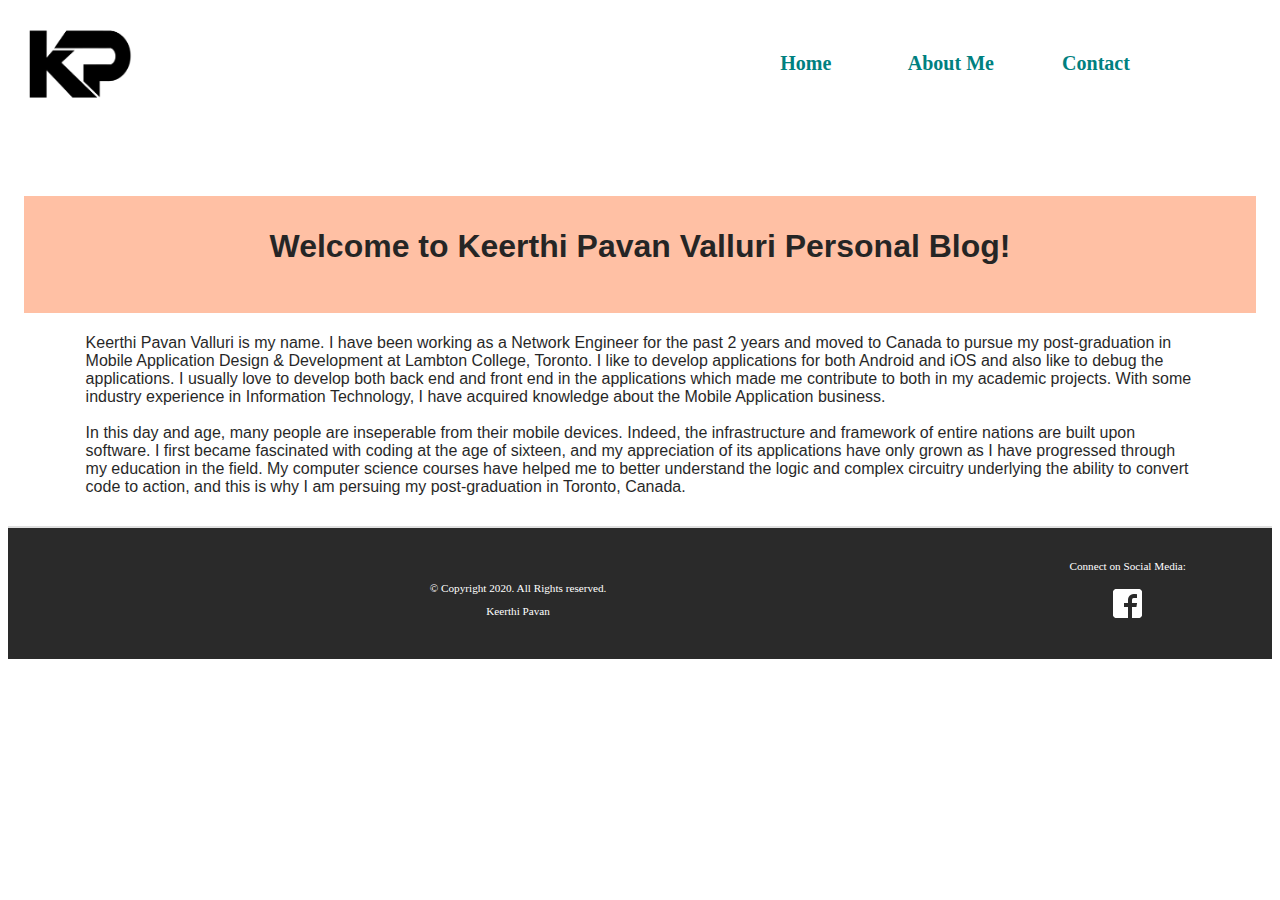
<file: index.html>
<!DOCTYPE html>
<!-- This is the website created by ...... -->
<html lang="en">
  <head>
    <meta charset="UTF-8" />
    <meta name="viewport" content="width=device-width, initial-scale=1.0" />
    <title>Keerthi Pavan</title>
    <link rel="stylesheet" href="css/main.css" />
  </head>
  <body>
    <div id="container">
      <!-- this area is for the logo -->
      <header>
        <a href="index.html"
          ><img height="120" width="140" 
            src="images/Alogo.png"
            alt="Avani Patel Logo"
            title="Avani Patel"
        /></a>
      </header>

      <!-- this area is for the hyperlinks to other pages -->
      <nav>
        <ul>
          <li><a href="index.html">Home</a></li>
          <li><a href="about.html">About Me</a></li>
          <li><a href="contact.html">Contact</a></li>
        </ul>
      </nav>

      <!-- Home Page Banner -->
     

      <!-- main content of the website -->
      <main>
        <p>
          <h1 id="welcome">Welcome to Keerthi Pavan Valluri Personal Blog!</h1>
        </p>
        <p>Keerthi Pavan Valluri is my name. I have been working as a Network Engineer for the past 2 years and moved to Canada to pursue my post-graduation in Mobile Application Design & Development at Lambton College, Toronto. I like to develop applications for both Android and iOS and also like to debug the applications. I usually love to develop both back end and front end in the applications which made me contribute to both in my academic projects. With some industry experience in Information Technology, I have acquired knowledge about the Mobile Application business.<br><br>
        In this day and age, many people are inseperable from their mobile devices. Indeed, the infrastructure and framework of entire nations are built upon software. I first became fascinated with coding at the age of sixteen, and my appreciation of its applications have only grown as I have progressed through my education in the field. My computer science courses have helped me to better understand the logic and complex circuitry underlying the ability to convert code to action, and this is why I am persuing my post-graduation in Toronto, Canada.</p>

        
        


      </main>

      <!-- footer of the webpage -->
      <footer>
        <div id="copyright">
          <p>
            &copy; Copyright 2020. All Rights reserved. <br />
            <p>Keerthi Pavan</p>
          </p>
        </div>
        
        <div id="social">
          <p>Connect on Social Media:</p>
          <p>
            <a href="https://www.facebook.com/"><img src="images/fblogo.png" alt="facebook logo"></a>
          </p>
        </div>
      </footer>
    </div>
  </body>
</html>
</file>
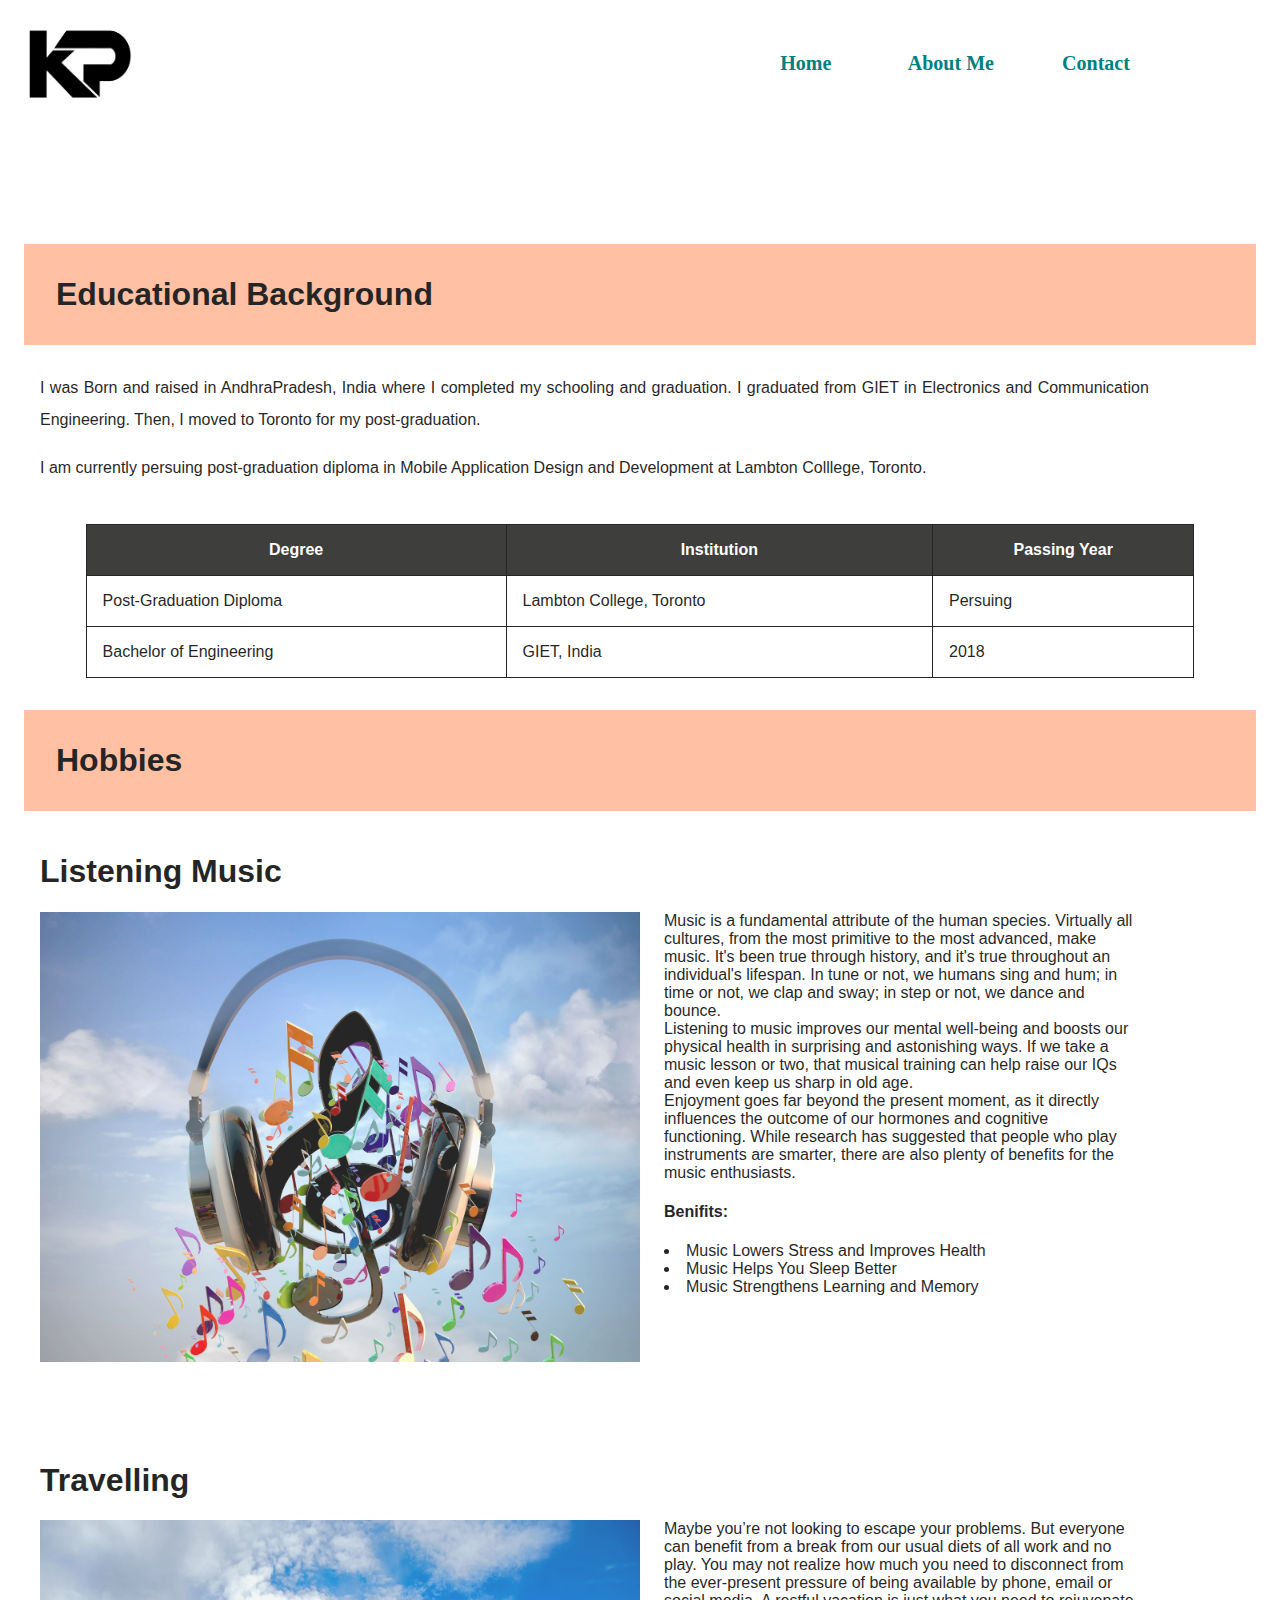
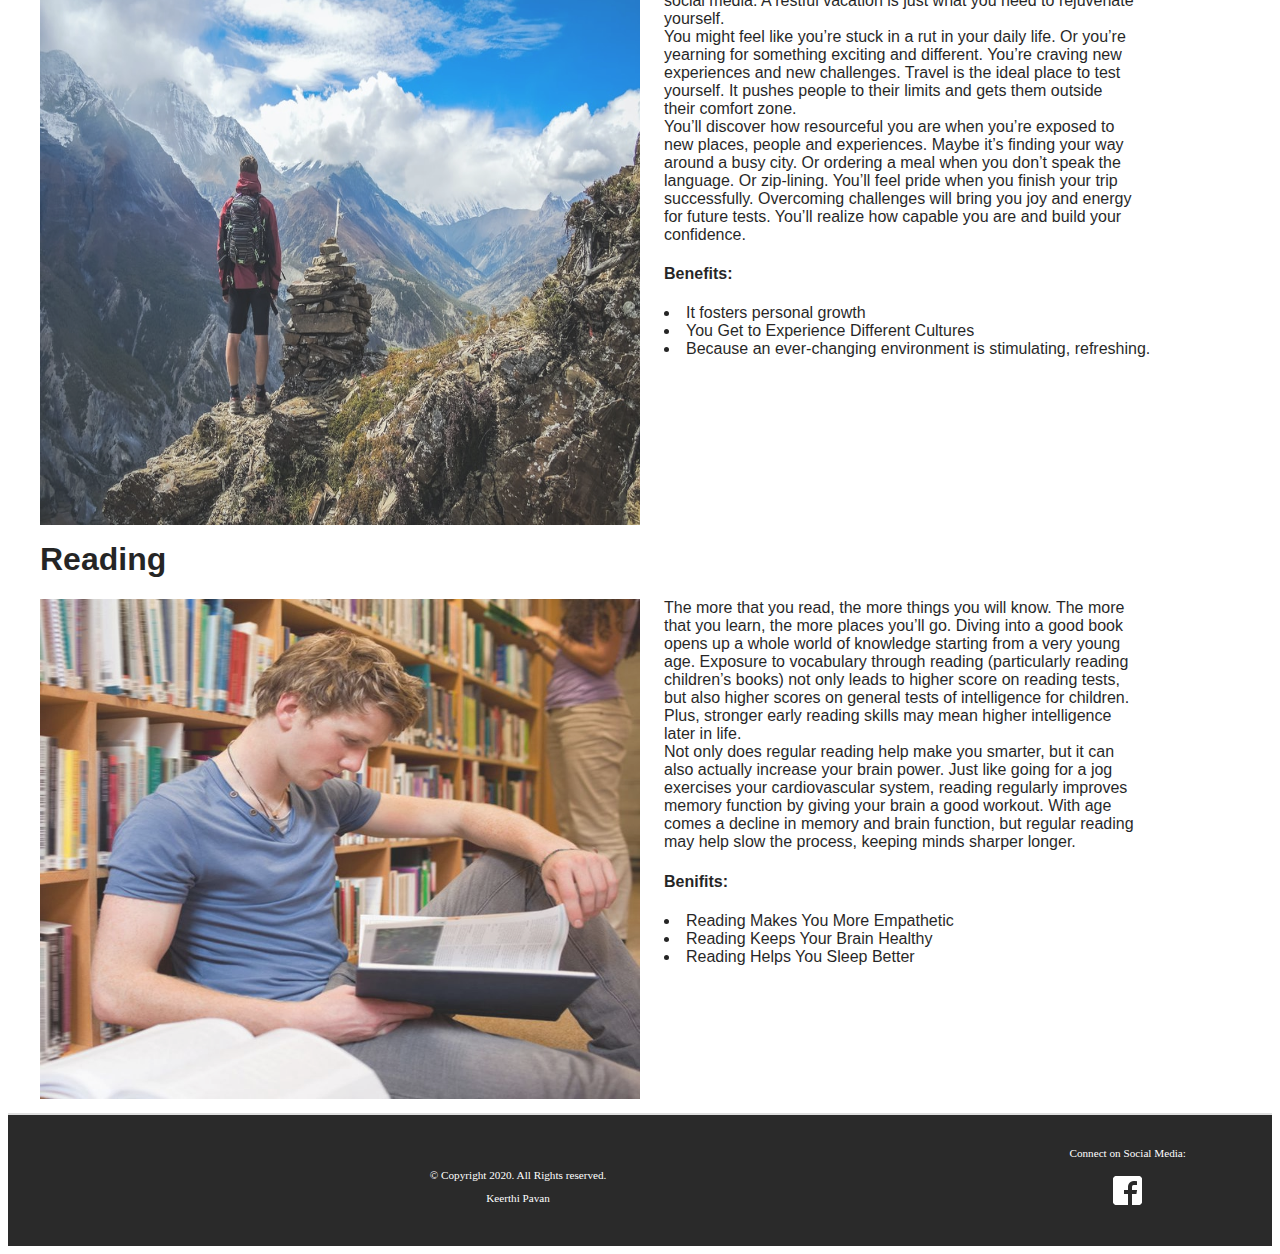
<file: about.html>
<!DOCTYPE html>
<html lang="en">
    <head>
        <meta charset="UTF-8">
        <meta name="viewport" content="width=device-width, initial-scale=1.0">
        <title>Keerthi Pavan</title>
        <link rel="stylesheet" href="css/about.css">
    </head>
    <body>
        <div id="container">
        <!-- Thia area is for the logo -->
        <header>
          <a href="index.html"
          ><img height="120" width="140"
            src="images/Alogo.png"
            alt="Blog Logo"
            
        /></a>
      </header>

      <!-- this area is for the hyperlinks to other pages -->
      <nav>
        <ul>
          <li><a href="index.html">Home</a></li>
          <li><a href="about.html">About Me</a></li>
          <li><a href="contact.html">Contact</a></li>
        </ul>
      </nav>
        
       <!-- Home Page Banner -->
      
        <!-- Main content of the website -->
        <main>

            <div class="info">
              <h2 id="education"> Educational Background</h2>
              <p>
                I was Born and raised in AndhraPradesh, India where I completed my schooling and graduation. I graduated from GIET in Electronics and Communication Engineering. Then, I moved to Toronto for my post-graduation.
            </p>
            <p>
              I am currently persuing post-graduation diploma in Mobile Application Design and Development at Lambton Colllege, Toronto.
            </p>
          </div>

            <table>
              <!-- start of the table -->
              <caption>
                  Educational Background
              </caption>
              <tr>
                  <!-- row 1 -->
                  <th>Degree</th>
                  <th>Institution</th>
                  <th>Passing Year</th>
              </tr>
              <tr>
                  <!-- row 2 -->
                  <td>Post-Graduation Diploma</td>
                  <td>Lambton College, Toronto</td>
                  <td>Persuing</td>
              </tr>
              <tr>
                  <!-- row 3 -->
                  <td>Bachelor of Engineering</td>
                  <td>GIET, India</td>
                  <td>2018</td>
              </tr>
              <tr>
              </table>
              <!-- end of the table -->

              <div class="info">
                <h2 id="hobbies"> Hobbies</h2>
              </div>

              <section>
                <h1 class="title-equip">Listening Music</h1>
                <img width="600px" 
                  class="equip"
                  src="images/music.png"
                  alt="music"
                />
                <p>
                  Music is a fundamental attribute of the human species. Virtually all cultures, from the most primitive to the most advanced, make music. It's been true through history, and it's true throughout an individual's lifespan. In tune or not, we humans sing and hum; in time or not, we clap and sway; in step or not, we dance and bounce.<br>
                  Listening to music improves our mental well-being and boosts our physical health in surprising and astonishing ways. If we take a music lesson or two, that musical training can help raise our IQs and even keep us sharp in old age.<br>
                  Enjoyment goes far beyond the present moment, as it directly influences the outcome of our hormones and cognitive functioning. While research has suggested that people who play instruments are smarter, there are also plenty of benefits for the music enthusiasts.
                </p>
                <h4 style="color: black;">Benifits:</h4>
                <ul class="items">
                  <li>Music Lowers Stress and Improves Health</li>
                  <li>Music Helps You Sleep Better</li>
                  <li>Music Strengthens Learning and Memory</li>
                </ul>
              </section>
      
              <section>
                <h1 class="title-equip">Travelling</h1>
                <img width="600px"
                  height="605px"
                  class="equip"
                  src="images/rocky_mountains.png"
                  alt="mountains"
                />
                <p>
                  Maybe you’re not looking to escape your problems. 
                  But everyone can benefit from a break from our usual diets of all work and no play. 
                  You may not realize how much you need to disconnect from the ever-present pressure of being available by phone, email or social media.
                  A restful vacation is just what you need to rejuvenate yourself.<br>
                  You might feel like you’re stuck in a rut in your daily life. Or you’re yearning for something exciting and different. You’re craving new experiences and new challenges. Travel is the ideal place to test yourself. It pushes people to their limits and gets them outside their comfort zone.<br>
                  You’ll discover how resourceful you are when you’re exposed to new places, people and experiences. Maybe it’s finding your way around a busy city. Or ordering a meal when you don’t speak the language. Or zip-lining. You’ll feel pride when you finish your trip successfully. Overcoming challenges will bring you joy and energy for future tests. You’ll realize how capable you are and build your confidence.
                </p>
                <h4 style="color: black;">Benefits:</h4>
                <ul class="items">
                  <li>It fosters personal growth</li>
                  <li>You Get to Experience Different Cultures</li>
                  <li>Because an ever-changing environment is stimulating, refreshing.</li>
                </ul>
              </section>
      
              <section>
                <h1 class="title-equip">Reading</h1>
                <img width="600px"
                  height="500px" 
                  class="equip"
                  src="images/reading.png"
                  alt="Personal Training"
                />
                <p>
                  The more that you read, the more things you will know. The more that you learn, the more places you’ll go. Diving into a good book opens up a whole world of knowledge starting from a very young age. Exposure to vocabulary through reading (particularly reading children’s books) not only leads to higher score on reading tests, but also higher scores on general tests of intelligence for children. Plus, stronger early reading skills may mean higher intelligence later in life.<br>
                  Not only does regular reading help make you smarter, but it can also actually increase your brain power. Just like going for a jog exercises your cardiovascular system, reading regularly improves memory function by giving your brain a good workout. With age comes a decline in memory and brain function, but regular reading may help slow the process, keeping minds sharper longer.
                </p>
                <h4 style="color: black;">Benifits:</h4>
                <ul class="items">
                  <li>Reading Makes You More Empathetic</li>
                  <li>Reading Keeps Your Brain Healthy</li>
                  <li>Reading Helps You Sleep Better</li>
                </ul>
              </section>
      

            
        </main>

        <!-- Footer of the webpage -->
        <footer>
          <div id="copyright">
            <p>
              &copy; Copyright 2020. All Rights reserved. <br />
              <p>Keerthi Pavan</p>
            </p>
          </div>
          
          <div id="social">
            <p>Connect on Social Media:</p>
            <p>
              <a href="https://www.facebook.com/"><img src="images/fblogo.png" alt="facebook logo"></a>
            </p>
          </div>
        </footer>
        </div>
    </body>
</html>
</file>
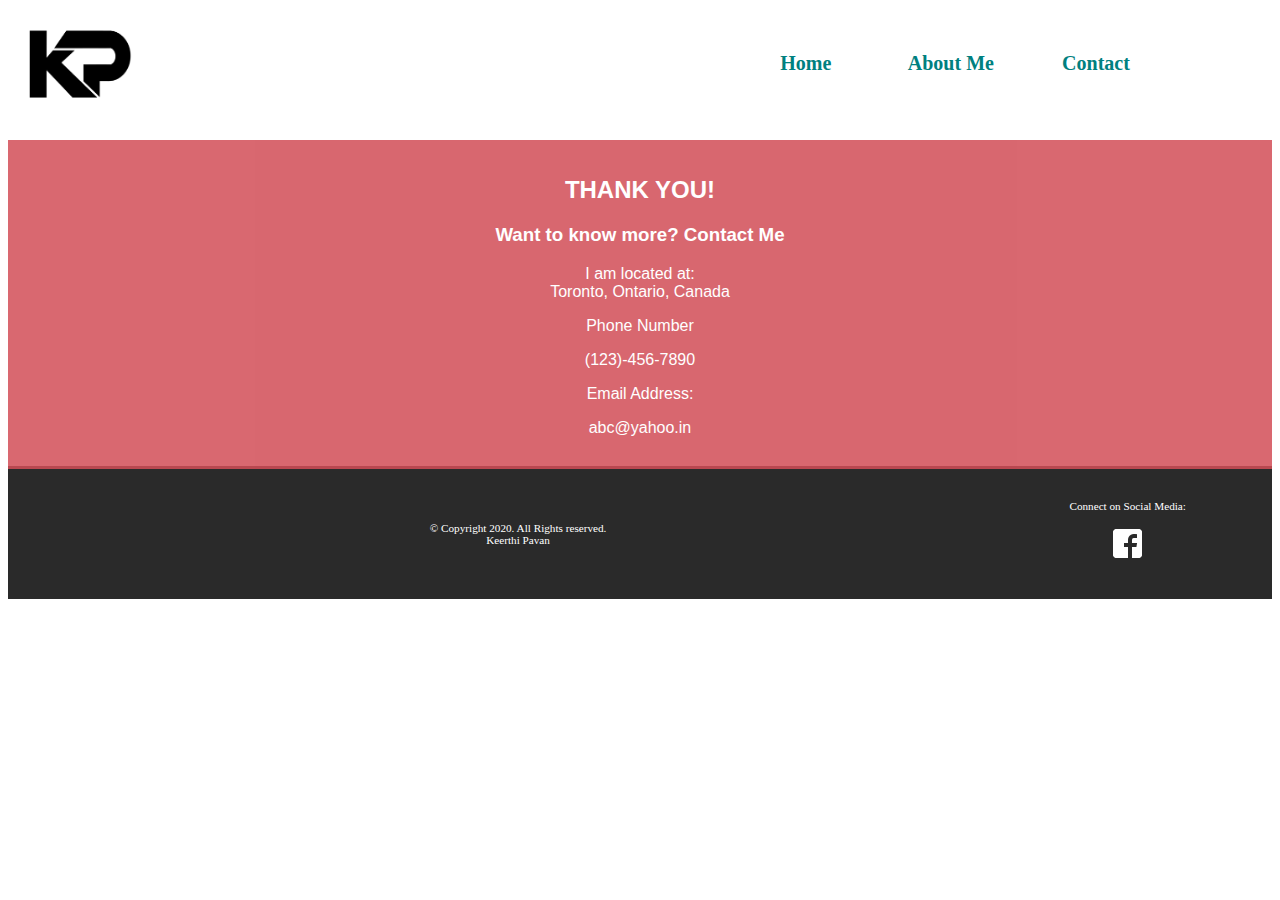
<file: contact.html>
<!DOCTYPE html>
<html lang="en">
    <head>
        <meta charset="UTF-8">
        <meta name="viewport" content="width=device-width, initial-scale=1.0">
        <title>Keerthi Pavan</title>
        <link rel="stylesheet" href="css/contact.css">
    </head>
    <body>
    <div id="container">
        <!-- Thia area is for the logo -->
        <header>
            <a href="index.html"><img height="120" width="140" src="images/Alogo.png" alt="Logo" title="Avani Patel Logo"></a> 
        </header>
        
        <!-- this area is for the hyperlinks to other pages -->
      <nav>
        <ul>
          <li><a href="index.html">Home</a></li>
          <li><a href="about.html">About Me</a></li>
          <li><a href="contact.html">Contact</a></li>
        </ul>
      </nav>
        
       <!-- Home Page Banner -->
      

      <!-- main content of the website -->
      <main>
        <h2>THANK YOU!</h2>
        <h3>Want to know more? Contact Me</h3>

        <p>
          I am located at: <br/>
          Toronto, Ontario, Canada
        </p>

        <p>Phone Number</p>

        <p>
          <span class="desktop">(123)-456-7890</span>
        </p>

        <p>
          Email Address:
        </p>
        <p>
            abc@yahoo.in
        </p>
      </main>

      <!-- footer of the webpage -->
      <footer>
        <div id="copyright">
          <p>
            &copy; Copyright 2020. All Rights reserved. <br />
            Keerthi Pavan
          </p>
        </div>
        
        <div id="social">
          <p>Connect on Social Media:</p>
          <p>
            <a href="https://www.facebook.com/"><img src="images/fblogo.png" alt="facebook logo"></a>
           </p>
        </div>
      </footer>
    </div>
  </body>
</html>
</file>
<file: css/main.css>
/* stylesheet for fitness club wesite created by .... */

/* styles for the body of the pages */
body {
  background-color: #ffffff;
}

/* styles to have fluid images */
img {
  max-width: 100%;
}

/* Adopting the mobile-first strategy */
/* styles for the Mobile Layout */

/* styles for the id = container */
#container {
  width: 100%;
  margin-left: auto;
  margin-right: auto;
}

/* styles for the logo in the header div */
header {
  text-align: center;
}

/* styles for the nav bar containing the links */
nav {
  font-family: Georgia, "Times New Roman", Times, serif;
  font-size: 1.25em;
  font-weight: bold;
  text-align: center;
  margin-top: 1.5em;
}

/* styles specifies the padding and margins of the unordered list in nav */
nav ul {
  padding: 0;
  margin-top: 0.5em;
  margin-bottom: 0.5em;
}

/* styles for the li in nav */
nav li {
  background-color: #1d1d1c;
  border-radius: 2em;
  margin: 0.3em;
  padding: 0.4em;
  list-style-type: none;
}

/* styles for the anchor tags that are in nav li */
nav li a {
  color: #ffffff;
  text-decoration: none;
}

#imgbanner {
  opacity: 0.5;
}

.banner {
  position: relative;
}

.name {
  position: absolute;
  top: 0;
  background: rgb(0, 0, 0); /* Fallback color */
  background: rgba(0, 0, 0, 0.7); /* Black background with 0.5 opacity */
  color: #ff7979;
  width: 90%;
  padding: 20px;
  text-align: center;
}

.name h1 {
  color: #ff7979;
  /* color: #ff6b6b */
  /* color: #fc5c65; */
}

/* styles for the mobile class */
.mobile {
  display: inline;
}

.mobile h1 {
  color: #000000;
  background-color: #FFB695;
  padding: 1em;
  margin-top: 1em;
}

.divbg {
  background: #eae8e8;
  border-radius: 31.25em;
  height:6.25em;
  width:6.25em;
  margin: auto;
  -webkit-box-shadow: 0.125em 0.125em 0.3125em 0em rgba(0, 0, 0, 1);
  -moz-box-shadow: 0.125em 0.125em 0.3125em 0em rgba(0, 0, 0, 1);
  box-shadow: 0.125em 0.125em 0.3125em 0em rgba(0, 0, 0, 0.5);
}
.icon {
  width: 100%;
  height:100%;

}
.col-container {
display: table;
width: 100%;
}
.col {
display: table-cell;
padding: 16px;
}

/* styles for the desktop class */
.desktop {
  display: none;
}

/* styles for the main div containg the page information */
main {
  font-family: Verdana, Arial, sans-serif;
  font-size: 1em;
  margin-top: 0.5em;
  padding: 1em;
  border-radius: 2em 0 2em 0;
  opacity: 0.85;
  background-color: #ffffff;
}

/* styles for the footer */
footer {
    font-size: 0.7em;
    text-align: center;
    margin-top: 2em;
    color: #ffffff;
    background-color: #2a2a2a;
}

/* styles for the tablet class */
.tablet {
  display: none;
}

/* styles for the equip class (e.g. images in the about page) */
.equip {
  display: none;
}

/* styles for anchor tags inside main element */
main a {
  color: #000000;
  font-weight: bold;
  padding: 0.5em;
  text-decoration: none;
}

/* styles for anchor tag inside footer */
footer a {
  color: #ffffff;
  text-decoration: none;
}

/* styles for input textarea, select etc.. */
input, select, textarea {
  display: block;
  margin-bottom: 1em;
}

/* styles for the label element */
label {
  display: block;
  margin-right: 1em;
  padding-bottom: 0.2em;
}

/*  */

/* styles for the unordered list in the form */
form ul {
  list-style-type: none;
}

/* styles for the checkboxes */
.chkbx {
  display: inline-block;
}

/* styles for the video class */
.video {
  display: none;
}

/* styles for the copyright id */
#copyright {
  float: left;
  margin-top: 2em;
  width: 80%;
}

/* styles for the social id */
#social {
  float: right;
  width: 20%;
}

/* styles for the images in social id */
#social img {
  padding: 0.5em;
}

/* Media query for TABLET viewport target - minimum width: 480px */

@media only screen and (min-width: 688px) {
  /* styles specifies horizontal dispay for navigation links */

  header {
    text-align: left;
    background-color: #ffffff;
  }

  nav {
    float: right;
    margin-top: -5em;
    margin-right: -5em;
    margin-bottom: 0;
    width: 80%;
  }

  nav ul {
    margin: 0;
    padding-left: 0.5%;
    padding-right: 0.5%;
  }

  nav li {
    display: block;
    float: left;
    width: 18%;
    margin-left: 1%;
    margin-right: 1%;
    padding-left: 0;
    padding-right: 0;
    white-space: nowrap;
    border-radius: 0;
    background-color: transparent;
  }

   /* styles for anchor tag inside nav li */
   nav li a {
    display: inline-block;
    padding: 1em;
    /* text-shadow: 0.2em 0.1em #3d3d35; */
  }

  /* styles for pseudo-classes */
  /* when the link is not visited */
  nav li a:link {
    color:black;
  }

  /* when the link is visited */
  nav li a:visited {
    color: #2323a0;
  }

  /* pseudo class when hoverin over link */
  nav li a:hover {
    font-style: italic;
    color: #470832;
  }

  /* when the links are active */
  nav li a:active {
    color: #e27023;
  }

  /* styles for main */
  main {
    clear: left;
    margin-top: 4em;
    border-radius: 0;
    overflow: auto;
    /* width: 70%; */
    /* float: left; */
  }

  /* styles for h1 element */
  h1 {
    text-align: center;
  }

  /* styles for images that are in figure element */
  figure img {
    background-color: #1d1d1c;
    display: inline-block;
    height: 8em;
    width: 28%;
    margin: 1%;
    padding: 1%;
  }

  /* styles for anchor tags inside figure */
  figure a {
    background-color: transparent;
    padding: 0;
    text-decoration: none;
  }

  /* styles for mobile class */
  .mobile {
    display: none;
  }

  /* styles for desktop */
  .desktop {
    display: block;
  }

  /* styles for equip class */
  .equip {
    display: block;
    float: left;
    margin-right: 1.5em;
  }

  /* styles for unordered list (class items) */
  .items {
    display: block;
    list-style-position: inside;
    /* margin-bottom: 5em; */
  }

  /* styles for equipment titles (h1) */
  .title-equip {
    clear: left;
    padding-top: 0.5em;
  }

  /* styles for the tablet class */
  .tablet {
    display: block;
    /* margin-top: -3em; */
    margin-bottom: -1em;
  }

  /* styles for the description list terms */
  dt {
    font-weight: bold;
    margin-top: 0.7em;
  }

  /* styles for the section element */
  section {
    padding-bottom: 3em;
  }

  /* styles for the heading h1 in the section element */
  section h1 {
    text-align: left;
    clear: left;
  }

  /* styles for the anchor element in the section element */
  section a {
    background-color: transparent;
    color: #1d1d1c;
    font-weight: normal;
    padding: 0;
    text-decoration: underline;
  }

  /* styles for the contact class */
  .contact {
    background-color: transparent;
    color: #1d1d1c;
    text-decoration: underline;
    padding: 0;
  }

  /* styles for the article elememnt */
  article {
    background-color: #c1d9ca;
    float: left;
    margin: 0.5%;
    padding: 0.5%;
    width: 31%;
    text-align: center;
  }

  /* styles for the images inside the articles' elements - nutrition page */
  article img {
    border: solid 0.1em #1d1d1c;
  }

  article div {
    width: 90%;
    margin-left: auto;
    margin-right: auto;
  }

  /* styles for the paragraphs inside the main article element */
  article p {
    color: #000000;
    margin-top: 2%;
    padding: 1%;
    text-align: left;
  }

  /* styles for the ul in the article element */
  article ul {
    text-align: left;
  }

  /* styles for main element with class flex display */
  .flex-container {
    display: flex;
  }

  /* styles for the table element */
  table {
    background-color: #ffffff;
    border: 0.1em solid #000000;
    margin-left: auto;
    margin-right: auto;
    width: 100%;
    border-collapse: collapse;
  }

  th,td {
    border: 0.1em solid #000000 ;
    padding: 1em;
  }
  /* styles for the th */
  th {
    background-color: #1d1d1c;
    color: #ffffff;
  }
  caption {
    font-size: 1.5em;
    font-weight: bold;
    padding-bottom: 0.5em;
    color: #ffffff;
  }

  /* styles for the label */
  label {
    float: left;
    padding-left: 0.5em;
    text-align: right;
    width: 10em;
  }

  /* styles for the btn class */
  .btn {
    margin-left: 12em;
  }
}

/* Media Query for desktop view port */
@media only screen and (min-width: 999px) {
  /* styles for container id */
  #container {
    background-color: #ffffff;
  }

  /* styles for header */
  header {
    text-align: left;
    background-color: #ffffff;
  }
  /* styles for nav */
  nav {
    float: right;
    margin-top: -5em;
    margin-right: -5em;
    margin-bottom: 0;
    width: 50%;
  }

  /* styles for ul in nav for links */
  nav ul {
    margin: 0;
    padding-left: 0.5%;
    padding-right: 0.5%;
  }

  /* styles for the list items in nav */
  nav li {
    margin-left: 0;
    margin-right: 1em;
    padding: 0;
    width: 20%;
  }

  /* styles for anchor tag inside nav li */
  nav li a {
    display: inline-block;
    padding: 0.7em;
    /* text-shadow: 0.2em 0.1em #3d3d35; */
  }

  /* styles for pseudo-classes */
  /* when the link is not visited */
  nav li a:link {
    color: teal;
  }

  /* when the link is visited */
  nav li a:visited {
    color: #2323a0;
  }

  /* pseudo class when hoverin over link */
  nav li a:hover {
    font-style: italic;
    color: #470832;
  }

  /* when the links are active */
  nav li a:active {
    color: #e27023;
  }

  /* styles for the main */
  main {
    background-color: #ffffff;
  }

  /* styles for paragraphs inside main */
  main p {
    color: #000000;
    margin-left: auto;
    margin-right: auto;
    width: 90%;
  }

  /* styles specifies for item class */
  /* .items {
      margin-bottom: 6em;
  } */

  /* styles for section element */
  section {
    color: #ffffff;
    margin-left: 1em;
    padding-bottom: 5em;
  }

  /* styles for anchor element in section element */
  section a {
    color: #ffffff;
  }

  /* styles for the paragraphs in the section element */
  section p {
    margin-left: 0;
  }

  /* styles for body giving gradients */
  body {
    background-color: #ffffff;
  }

  div.colcontainer {
    display: flex;
    width: 100%;
    }
    
    div.polaroid {
      width: 80%;
      background-color: white;
      box-shadow: 0 4px 8px 0 rgba(0, 0, 0, 0.2), 0 6px 20px 0 rgba(0, 0, 0, 0.19);
      margin-bottom: 15px;
    }
    
    div.column {
      float: left;
      width: 33.33%;
      padding: 15px;
      margin: 15px;
    }
    
    div.txtcontainer {
      text-align: center;
      padding: 10px 20px;
      text-decoration: none;
    }

    div.txtcontainer ul li {
      list-style-type: square;
      text-align: left;
      margin-bottom: 1em;
      font-size: 1.2em;
      list-style-position: outside;
    }

    div.txtcontainer ul li a:link {
        color: teal;
    }
    
    div.txtcontainer ul li a:visited {
      color: #2323a0;
  }

  div.txtcontainer ul li a:hover {
    font-style: italic;
    color: #470832;
  }

  div.txtcontainer ul li a:active {
    color: #e27023;
  }



  /* styles for h1 - giving black color */
  #welcome {
    color: #000000;
    background-color: #FFB695;
    padding: 1.5em;
    margin-top: -1.5em;
  }

  #projects {
    color: #000000;
    background-color: #FFB695;
    padding: 1.5em;
    margin-top: 1em;
  }

  /* styles for footer */
  footer {
    background-color: #2a2a2a;
    margin-top: -0.2em;
    padding: 2em;
    overflow: auto;
  }

  /* styles for the h2 element in the main - contact page */
  main h2 {
    color: #ffffff;
  }

  /* styles for the contact class */
  .contact {
    color: #ffffff;
  }

  /* styles for the h2 element in the article - nutrition page */
  article h2 {
    color: #000000;
  }

  /* styles for the paragraphs in article */
  article p {
    color: #000000;
  }

  /* styles for the table */
  table {
    background-color: #ffffff;
    width: 85%;
  }

  /* styles for the caption */
  caption {
    color: #ffffff;
  }
  /* styles for the form element */
  form {
    background-color: #ffffff;
    padding: 1em;
  }

  /* styles for the paragraph in the form */
  form p {
    color: #000000;
  }

  /* body {
    background: -webkit-linear-gradient(left, white, #ffff99);
    background: -webkit-linear-gradient(180deg, white, #ffff99);
    background-attachment: fixed;
  } */
}
</file>
<file: css/about.css>
/* styles for the body of the pages */
body {
    background-color: #ffffff;
  }
  
  /* styles to have fluid images */
  img {
    max-width: 100%;
  }
  
  /* Adopting the mobile-first strategy */
  /* styles for the Mobile Layout */
  
  /* styles for the id = container */
  #container {
    width: 100%;
    margin-left: auto;
    margin-right: auto;
  }
  
  /* styles for the logo in the header div */
  header {
    text-align: center;
  }
  
  /* styles for the nav bar containing the links */
  nav {
    font-family: Georgia, "Times New Roman", Times, serif;
    font-size: 1.25em;
    font-weight: bold;
    text-align: center;
    margin-top: 0.5em;
  }
  
  /* styles specifies the padding and margins of the unordered list in nav */
  nav ul {
    padding: 0;
    margin-top: 0.5em;
    margin-bottom: 0.5em;
  }
  
  /* styles for the li in nav */
  nav li {
    background-color: #1d1d1c;
    border-radius: 2em;
    margin: 0.3em;
    padding: 0.4em;
    list-style-type: none;
  }
  
  /* styles for the anchor tags that are in nav li */
  nav li a {
    color: #ffffff;
    text-decoration: none;
  }
  
  #imgbanner {
    opacity: 0.5;
  }
  
  .banner {
    position: relative;
  }
  
  .name {
    position: absolute;
    top: 0;
    background: rgb(0, 0, 0); /* Fallback color */
    background: rgba(0, 0, 0, 0.7); /* Black background with 0.5 opacity */
    color: #ff7979;
    width: 100%;
    padding: 20px;
    text-align: center;
  }
  
  .name h1 {
    color: #ff7979;
    /* color: #ff6b6b */
    /* color: #fc5c65; */
  }
  
  /* styles for the mobile class */
  .mobile {
    display: inline;
  }
  
  /* styles for the desktop class */
  .desktop {
    display: none;
  }
  
  /* styles for the main div containg the page information */
  main {
    font-family: Verdana, Arial, sans-serif;
    font-size: 1em;
    margin-top: 0.5em;
    padding: 1em;
    border-radius: 2em 0 2em 0;
    opacity: 0.85;
    background-color: #ffffff;
  }

  /* styles for the info class of main */
  .info #about {
      background-color: #FFB695;
      padding: 1em;
      margin-top: -0.5em;
      font-size: 2em;
      color: black;
  }

  .info #education {
    background-color: #FFB695;
      padding: 1em;
      margin-top: 1em;
      font-size: 2em;
      color: black;
  }

  .info #hobbies {
    background-color: #FFB695;
      padding: 1em;
      margin-top: 1em;
      font-size: 2em;
      color: black;
  }

  .info p {
    font-size: 1em;
    text-align: justify;
    margin: 1em;
    line-height: 2em;
  }

  /* styles for the table element */
  table {
    background-color: #ffffff;
    border: 0.1em solid #000000;
    margin-left: auto;
    margin-right: auto;
    width: 100%;
    border-collapse: collapse;
    margin-top: -1em;
  }

  th,td {
    border: 0.1em solid #000000 ;
    padding: 1em;
  }
  /* styles for the th */
  th {
    background-color: #1d1d1c;
    color: #ffffff;
  }
  caption {
    font-size: 1.5em;
    font-weight: bold;
    padding-bottom: 0.5em;
    color: #ffffff;
  }
  
  /* styles for the footer */
  footer {
    font-size: 0.7em;
    text-align: center;
    margin-top: 2em;
    color: #ffffff;
  }
  
  /* styles for the tablet class */
  .tablet {
    display: none;
  }
/* styles for anchor tag inside footer */
footer a {
    color: #ffffff;
    text-decoration: none;
  }
  
  /* styles for the copyright id */
#copyright {
    float: left;
    margin-top: 2em;
    width: 80%;
  }
  
  /* styles for the social id */
  #social {
    float: right;
    width: 20%;
  }
  
  /* styles for the images in social id */
  #social img {
    padding: 0.5em;
  }


  /* Media query for TABLET viewport target - minimum width: 480px */

@media only screen and (min-width: 688px) {

  header {
    text-align: left;
    background-color: #ffffff;
  }

  /* styles specifies horizontal dispay for navigation links */
  nav {
    float: right;
    margin-top: -5em;
    margin-right: -5em;
    margin-bottom: 0;
    width: 80%;
  }

  nav ul {
    margin: 0;
    padding-left: 0.5%;
    padding-right: 0.5%;
  }

  nav li {
    display: block;
    float: left;
    width: 18%;
    margin-left: 1%;
    margin-right: 1%;
    padding-left: 0;
    padding-right: 0;
    white-space: nowrap;
    border-radius: 0;
    background-color: transparent;
  }

   /* styles for anchor tag inside nav li */
   nav li a {
    display: inline-block;
    padding: 1em;
    /* text-shadow: 0.2em 0.1em #3d3d35; */
  }

  /* styles for pseudo-classes */
  /* when the link is not visited */
  nav li a:link {
    color:black;
  }

  /* when the link is visited */
  nav li a:visited {
    color: #2323a0;
  }

  /* pseudo class when hoverin over link */
  nav li a:hover {
    font-style: italic;
    color: #470832;
  }

  /* when the links are active */
  nav li a:active {
    color: #e27023;
  }

  /* styles for main */
  main {
    clear: left;
    margin-top: 4em;
    border-radius: 0;
    overflow: auto;
  }

  /* styles for h1 element */
  h1 {
    text-align: center;
  }

  /* styles for images that are in figure element */
  figure img {
    background-color: #1d1d1c;
    display: inline-block;
    height: 8em;
    width: 28%;
    margin: 1%;
    padding: 1%;
  }

  /* styles for anchor tags inside figure */
  figure a {
    background-color: transparent;
    padding: 0;
    text-decoration: none;
  }

  /* styles for mobile class */
  .mobile {
    display: none;
  }

  /* styles for desktop */
  .desktop {
    display: block;
  }

  /* styles for equip class */
  .equip {
    display: block;
    float: left;
    margin-right: 1.5em;
  }

  /* styles for unordered list (class items) */
  .items {
    display: block;
    list-style-position: inside;
    color: black;
    margin-bottom: 5em;
  }

  /* styles for equipment titles (h1) */
  .title-equip {
    clear: left;
    padding-top: 0.5em;
    color: black;
  }

  /* styles for the tablet class */
  .tablet {
    display: block;
    /* margin-top: -3em; */
    margin-bottom: -1em;
  }

  /* styles for the description list terms */
  dt {
    font-weight: bold;
    margin-top: 0.7em;
  }

  /* styles for the section element */
  section {
    padding-bottom: 3em;
  }

  /* styles for the heading h1 in the section element */
  section h1 {
    text-align: left;
    clear: left;
  }

  /* styles for the anchor element in the section element */
  section a {
    background-color: transparent;
    color: #1d1d1c;
    font-weight: normal;
    padding: 0;
    text-decoration: underline;
  }

  /* styles for the contact class */
  .contact {
    background-color: transparent;
    color: #1d1d1c;
    text-decoration: underline;
    padding: 0;
  }

  /* styles for the article elememnt */
  article {
    background-color: #c1d9ca;
    float: left;
    margin: 0.5%;
    padding: 0.5%;
    width: 31%;
    text-align: center;
  }

  /* styles for the images inside the articles' elements - nutrition page */
  article img {
    border: solid 0.1em #1d1d1c;
  }

  article div {
    width: 90%;
    margin-left: auto;
    margin-right: auto;
  }

  /* styles for the paragraphs inside the main article element */
  article p {
    color: #000000;
    margin-top: 2%;
    padding: 1%;
    text-align: left;
  }

  /* styles for the ul in the article element */
  article ul {
    text-align: left;
  }

  /* styles for the aside element */
  aside {
    background-color: #ffffff;
    border-radius: 0 5em 5em 5em;
    padding: 1.5em;
    box-shadow: 1em 1em 1em #4c4f4d;
    margin: 1em;
  }

  /* styles for main element with class flex display */
  .flex-container {
    display: flex;
  }

  /* styles for the table element */
  table {
    background-color: #ffffff;
    border: 0.1em solid #000000;
    margin-left: auto;
    margin-right: auto;
    width: 100%;
    border-collapse: collapse;
  }

  th,td {
    border: 0.1em solid #000000 ;
    padding: 1em;
  }
  /* styles for the th */
  th {
    background-color: #1d1d1c;
    color: #ffffff;
  }
  caption {
    font-size: 1.5em;
    font-weight: bold;
    padding-bottom: 0.5em;
    color: #ffffff;
  }

  /* styles for the label */
  label {
    float: left;
    padding-left: 0.5em;
    text-align: right;
    width: 10em;
  }

  /* styles for the btn class */
  .btn {
    margin-left: 12em;
  }

  /* styles for the video class */
.video {
  padding: 0.5em;
  margin-top: 2em;
  text-align: center;
  clear: left;
}

/* styles for the video tag */
video {
  border: 0.5em ridge #ffffff;
  height: auto;
  max-width: 100%;
}
}

/* Media Query for desktop view port */
@media only screen and (min-width: 999px) {
  /* styles for container id */
  #container {
    background-color: #ffffff;
  }

  /* styles for header */
  header {
    text-align: left;
    background-color: #ffffff;
  }

  /* styles for nav */
  nav {
    float: right;
    margin-top: -5em;
    margin-right: -5em;
    margin-bottom: 0;
    width: 50%;
  }

  /* styles for ul in nav for links */
  nav ul {
    margin: 0;
    padding-left: 0.5%;
    padding-right: 0.5%;
  }

  /* styles for the list items in nav */
  nav li {
    margin-left: 0;
    margin-right: 1em;
    padding: 0;
    width: 20%;
  }

  /* styles for anchor tag inside nav li */
  nav li a {
    display: inline-block;
    padding: 0.7em;
    /* text-shadow: 0.2em 0.1em #3d3d35; */
  }

  /* styles for pseudo-classes */
  /* when the link is not visited */
  nav li a:link {
    color: teal;
  }

  /* when the link is visited */
  nav li a:visited {
    color: #2323a0;
  }

  /* pseudo class when hoverin over link */
  nav li a:hover {
    font-style: italic;
    color: #470832;
  }

  /* when the links are active */
  nav li a:active {
    color: #e27023;
  }

  /* styles for the main */
  main {
    background-color: #ffffff;
  }

  /* styles for paragraphs inside main */
  main p {
    color: #000000;
    margin-left: auto;
    margin-right: auto;
    width: 90%;
  }

  /* styles specifies for item class */
  /* .items {
      margin-bottom: 6em;
  } */

  /* styles for section element */
  section {
    color: #ffffff;
    margin-left: 1em;
    /* padding-bottom: 5em; */
  }

  /* styles for anchor element in section element */
  section a {
    color: #ffffff;
  }

  /* styles for the paragraphs in the section element */
  section p {
    margin-left: 0;
  }

  /* styles for body giving gradients */
  body {
    background-color: #ffffff;
  }

  .divbg {
    background: #eae8e8;
    border-radius: 500px;
    height:100px;
    width:100px;
    margin: auto;
    -webkit-box-shadow: 2px 2px 5px 0px rgba(0, 0, 0, 1);
    -moz-box-shadow: 2px 2px 5px 0px rgba(0, 0, 0, 1);
    box-shadow: 2px 2px 5px 0px rgba(0, 0, 0, 0.5);
}
.icon {
    width: 100;
    height:100;
  
}
.col-container {
  display: table;
  width: 100%;
}
.col {
  display: table-cell;
  padding: 16px;
}

  div.colcontainer {
    display: flex;
    width: 100%;
    }
    
    div.polaroid {
      width: 80%;
      background-color: white;
      box-shadow: 0 4px 8px 0 rgba(0, 0, 0, 0.2), 0 6px 20px 0 rgba(0, 0, 0, 0.19);
      margin-bottom: 15px;
    }
    
    div.column {
      float: left;
      width: 33.33%;
      padding: 15px;
      margin: 15px;
    }
    
    div.txtcontainer {
      text-align: center;
      padding: 10px 20px;
      text-decoration: none;
    }

    div.txtcontainer ul li {
      list-style-type: square;
      text-align: left;
      margin-bottom: 1em;
      font-size: 1.2em;
      list-style-position: outside;
    }

    div.txtcontainer ul li a:link {
        color: teal;
    }
    
    div.txtcontainer ul li a:visited {
      color: #2323a0;
  }

  div.txtcontainer ul li a:hover {
    font-style: italic;
    color: #470832;
  }

  div.txtcontainer ul li a:active {
    color: #e27023;
  }



  /* styles for h1 - giving black color */
  #welcome {
    color: #000000;
    background-color: #FFB695;
    padding: 1.5em;
    margin-top: -1.5em;
  }

  #projects {
    color: #000000;
    background-color: #FFB695;
    padding: 1.5em;
    margin-top: 1em;
  }

  /* styles for footer */
  footer {
    background-color: #2a2a2a;
    margin-top: -0.2em;
    padding: 2em;
    overflow: auto;
  }

  /* styles for the h2 element in the main - contact page */
  main h2 {
    color: #ffffff;
  }

  /* styles for the contact class */
  .contact {
    color: #ffffff;
  }

  /* styles for the h2 element in the article - nutrition page */
  article h2 {
    color: #000000;
  }

  /* styles for the paragraphs in article */
  article p {
    color: #000000;
  }

  /* styles for the table */
  table {
    background-color: #ffffff;
    width: 90%;
  }

  /* styles for the caption */
  caption {
    color: #ffffff;
  }
  /* styles for the form element */
  form {
    background-color: #ffffff;
    padding: 1em;
  }

  /* styles for the paragraph in the form */
  form p {
    color: #000000;
  }

  /* body {
    background: -webkit-linear-gradient(left, white, #ffff99);
    background: -webkit-linear-gradient(180deg, white, #ffff99);
    background-attachment: fixed;
  } */
}
</file>
<file: css/contact.css>
/* stylesheet for fitness club wesite created by .... */

/* styles for the body of the pages */
body {
    background-color: #ffffff;
  }
  
  /* styles to have fluid images */
  img {
    max-width: 100%;
  }
  
  /* Adopting the mobile-first strategy */
  /* styles for the Mobile Layout */
  
  /* styles for the id = container */
  #container {
    width: 100%;
    margin-left: auto;
    margin-right: auto;
  }
  
  /* styles for the logo in the header div */
  header {
    text-align: center;
  }
  
  /* styles for the nav bar containing the links */
  nav {
    font-family: Georgia, "Times New Roman", Times, serif;
    font-size: 1.25em;
    font-weight: bold;
    text-align: center;
    margin-top: 1.5em;
  }
  
  /* styles specifies the padding and margins of the unordered list in nav */
  nav ul {
    padding: 0;
    margin-top: 0.5em;
    margin-bottom: 0.5em;
  }
  
  /* styles for the li in nav */
  nav li {
    background-color: #1d1d1c;
    border-radius: 2em;
    margin: 0.3em;
    padding: 0.4em;
    list-style-type: none;
  }
  
  /* styles for the anchor tags that are in nav li */
  nav li a {
    color: #ffffff;
    text-decoration: none;
  }
  
  #imgbanner {
    opacity: 0.5;
  }
  
  .banner {
    position: relative;
  }
  
  .name {
    position: absolute;
    top: 0;
    background: rgb(0, 0, 0); /* Fallback color */
    background: rgba(0, 0, 0, 0.7); /* Black background with 0.5 opacity */
    color: #ff7979;
    width: 90%;
    padding: 20px;
    text-align: center;
  }
  
  .name h1 {
    color: #ff7979;
    /* color: #ff6b6b */
    /* color: #fc5c65; */
  }
  
  /* styles for the mobile class */
  .mobile {
    display: inline;
  }
  
  .mobile h1 {
    color: #000000;
    background-color: #FFB695;
    padding: 1em;
    margin-top: 1em;
  }
  
  .divbg {
    background: #eae8e8;
    border-radius: 31.25em;
    height:6.25em;
    width:6.25em;
    margin: auto;
    -webkit-box-shadow: 0.125em 0.125em 0.3125em 0em rgba(0, 0, 0, 1);
    -moz-box-shadow: 0.125em 0.125em 0.3125em 0em rgba(0, 0, 0, 1);
    box-shadow: 0.125em 0.125em 0.3125em 0em rgba(0, 0, 0, 0.5);
  }
  .icon {
    width: 100%;
    height:100%;
  
  }
  .col-container {
  display: table;
  width: 100%;
  }
  .col {
  display: table-cell;
  padding: 16px;
  }
  
  /* styles for the desktop class */
  .desktop {
    display: none;
  }
  
  /* styles for the main div containg the page information */
  main {
    font-family: Verdana, Arial, sans-serif;
    font-size: 1em;
    margin-top: 0.5em;
    padding: 1em;
    border-radius: 2em 0 2em 0;
    opacity: 0.85;
    background-color: #d24d57;
    color: #ffffff;
  }
  
  /* styles for the footer */
  footer {
      font-size: 0.7em;
      text-align: center;
      margin-top: 2em;
      color: #ffffff;
      background-color: #2a2a2a;
  }
  
  /* styles for the tablet class */
  .tablet {
    display: none;
  }
  
  /* styles for the equip class (e.g. images in the about page) */
  .equip {
    display: none;
  }
  
  /* styles for anchor tags inside main element */
  main a {
    color: #000000;
    font-weight: bold;
    padding: 0.5em;
    text-decoration: none;
  }
  
  /* styles for anchor tag inside footer */
  footer a {
    color: #ffffff;
    text-decoration: none;
  }
  
  /* styles for input textarea, select etc.. */
  input, select, textarea {
    display: block;
    margin-bottom: 1em;
  }
  
  /* styles for the label element */
  label {
    display: block;
    margin-right: 1em;
    padding-bottom: 0.2em;
  }
  
  /*  */
  
  /* styles for the unordered list in the form */
  form ul {
    list-style-type: none;
  }
  
  /* styles for the checkboxes */
  .chkbx {
    display: inline-block;
  }
  
  /* styles for the video class */
  .video {
    display: none;
  }
  
  /* styles for the copyright id */
  #copyright {
    float: left;
    margin-top: 2em;
    width: 80%;
  }
  
  /* styles for the social id */
  #social {
    float: right;
    width: 20%;
  }
  
  /* styles for the images in social id */
  #social img {
    padding: 0.5em;
  }
  
  /* Media query for TABLET viewport target - minimum width: 480px */
  
  @media only screen and (min-width: 688px) {
    /* styles specifies horizontal dispay for navigation links */
  
    header {
      text-align: left;
      background-color: #ffffff;
    }
  
    nav {
      float: right;
      margin-top: -5em;
      margin-right: -5em;
      margin-bottom: 0;
      width: 80%;
    }
  
    nav ul {
      margin: 0;
      padding-left: 0.5%;
      padding-right: 0.5%;
    }
  
    nav li {
      display: block;
      float: left;
      width: 18%;
      margin-left: 1%;
      margin-right: 1%;
      padding-left: 0;
      padding-right: 0;
      white-space: nowrap;
      border-radius: 0;
      background-color: transparent;
    }
  
     /* styles for anchor tag inside nav li */
     nav li a {
      display: inline-block;
      padding: 1em;
      /* text-shadow: 0.2em 0.1em #3d3d35; */
    }
  
    /* styles for pseudo-classes */
    /* when the link is not visited */
    nav li a:link {
      color:black;
    }
  
    /* when the link is visited */
    nav li a:visited {
      color: #2323a0;
    }
  
    /* pseudo class when hoverin over link */
    nav li a:hover {
      font-style: italic;
      color: #470832;
    }
  
    /* when the links are active */
    nav li a:active {
      color: #e27023;
    }
  
    /* styles for main */
    main {
      clear: left;
      /* margin-top: 4em; */
      border-radius: 0;
      overflow: auto;
      background-color: #d24d57;
      color: #ffffff;
    }
  
    /* styles for h1 element */
    h1 {
      text-align: center;
    }
  
    /* styles for images that are in figure element */
    figure img {
      background-color: #1d1d1c;
      display: inline-block;
      height: 8em;
      width: 28%;
      margin: 1%;
      padding: 1%;
    }
  
    /* styles for anchor tags inside figure */
    figure a {
      background-color: transparent;
      padding: 0;
      text-decoration: none;
    }
  
    /* styles for mobile class */
    .mobile {
      display: none;
    }
  
    /* styles for desktop */
    .desktop {
      display: block;
    }
  
    /* styles for equip class */
    .equip {
      display: block;
      float: left;
      margin-right: 1.5em;
    }
  
    /* styles for unordered list (class items) */
    .items {
      display: block;
      list-style-position: inside;
      /* margin-bottom: 5em; */
    }
  
    /* styles for equipment titles (h1) */
    .title-equip {
      clear: left;
      padding-top: 0.5em;
    }
  
    /* styles for the tablet class */
    .tablet {
      display: block;
      /* margin-top: -3em; */
      margin-bottom: -1em;
    }
  
    /* styles for the description list terms */
    dt {
      font-weight: bold;
      margin-top: 0.7em;
    }
  
    /* styles for the section element */
    section {
      padding-bottom: 3em;
    }
  
    /* styles for the heading h1 in the section element */
    section h1 {
      text-align: left;
      clear: left;
    }
  
    /* styles for the anchor element in the section element */
    section a {
      background-color: transparent;
      color: #1d1d1c;
      font-weight: normal;
      padding: 0;
      text-decoration: underline;
    }
  
    /* styles for the contact class */
    .contact {
      background-color: transparent;
      color: #1d1d1c;
      text-decoration: underline;
      padding: 0;
    }
  
    /* styles for the article elememnt */
    article {
      background-color: #c1d9ca;
      float: left;
      margin: 0.5%;
      padding: 0.5%;
      width: 31%;
      text-align: center;
    }
  
    /* styles for the images inside the articles' elements - nutrition page */
    article img {
      border: solid 0.1em #1d1d1c;
    }
  
    article div {
      width: 90%;
      margin-left: auto;
      margin-right: auto;
    }
  
    /* styles for the paragraphs inside the main article element */
    article p {
      color: #000000;
      margin-top: 2%;
      padding: 1%;
      text-align: left;
    }
  
    /* styles for the ul in the article element */
    article ul {
      text-align: left;
    }
  
    /* styles for main element with class flex display */
    .flex-container {
      display: flex;
    }
  
    /* styles for the table element */
    table {
      background-color: #ffffff;
      border: 0.1em solid #000000;
      margin-left: auto;
      margin-right: auto;
      width: 100%;
      border-collapse: collapse;
    }
  
    th,td {
      border: 0.1em solid #000000 ;
      padding: 1em;
    }
    /* styles for the th */
    th {
      background-color: #1d1d1c;
      color: #ffffff;
    }
    caption {
      font-size: 1.5em;
      font-weight: bold;
      padding-bottom: 0.5em;
      color: #ffffff;
    }
  
    /* styles for the label */
    label {
      float: left;
      padding-left: 0.5em;
      text-align: right;
      width: 10em;
    }
  
    /* styles for the btn class */
    .btn {
      margin-left: 12em;
    }
  }
  
  /* Media Query for desktop view port */
  @media only screen and (min-width: 999px) {
    /* styles for container id */
    #container {
      background-color: #ffffff;
    }
  
    /* styles for header */
    header {
      text-align: left;
      background-color: #ffffff;
    }
    /* styles for nav */
    nav {
      float: right;
      margin-top: -5em;
      margin-right: -5em;
      margin-bottom: 0;
      width: 50%;
    }
  
    /* styles for ul in nav for links */
    nav ul {
      margin: 0;
      padding-left: 0.5%;
      padding-right: 0.5%;
    }
  
    /* styles for the list items in nav */
    nav li {
      margin-left: 0;
      margin-right: 1em;
      padding: 0;
      width: 20%;
    }
  
    /* styles for anchor tag inside nav li */
    nav li a {
      display: inline-block;
      padding: 0.7em;
      /* text-shadow: 0.2em 0.1em #3d3d35; */
    }
  
    /* styles for pseudo-classes */
    /* when the link is not visited */
    nav li a:link {
      color: teal;
    }
  
    /* when the link is visited */
    nav li a:visited {
      color: #2323a0;
    }
  
    /* pseudo class when hoverin over link */
    nav li a:hover {
      font-style: italic;
      color: #470832;
    }
  
    /* when the links are active */
    nav li a:active {
      color: #e27023;
    }
  
    /* styles for the main */
    main {
      background-color: #d24d57;
      color: #ffffff;
      text-align: center;
    }
  
    /* styles for paragraphs inside main */
    main p {
      /* color: #000000; */
      margin-left: auto;
      margin-right: auto;
      width: 90%;
    }
  
    /* styles specifies for item class */
    /* .items {
        margin-bottom: 6em;
    } */
  
    /* styles for section element */
    section {
      color: #ffffff;
      margin-left: 1em;
      padding-bottom: 5em;
    }
  
    /* styles for anchor element in section element */
    section a {
      color: #ffffff;
    }
  
    /* styles for the paragraphs in the section element */
    section p {
      margin-left: 0;
    }
  
    /* styles for body giving gradients */
    body {
      background-color: #ffffff;
    }
  
    div.colcontainer {
      display: flex;
      width: 100%;
      }
      
      div.polaroid {
        width: 80%;
        background-color: white;
        box-shadow: 0 4px 8px 0 rgba(0, 0, 0, 0.2), 0 6px 20px 0 rgba(0, 0, 0, 0.19);
        margin-bottom: 15px;
      }
      
      div.column {
        float: left;
        width: 33.33%;
        padding: 15px;
        margin: 15px;
      }
      
      div.txtcontainer {
        text-align: center;
        padding: 10px 20px;
        text-decoration: none;
      }
  
      div.txtcontainer ul li {
        list-style-type: square;
        text-align: left;
        margin-bottom: 1em;
        font-size: 1.2em;
        list-style-position: outside;
      }
  
      div.txtcontainer ul li a:link {
          color: teal;
      }
      
      div.txtcontainer ul li a:visited {
        color: #2323a0;
    }
  
    div.txtcontainer ul li a:hover {
      font-style: italic;
      color: #470832;
    }
  
    div.txtcontainer ul li a:active {
      color: #e27023;
    }
  
  
  
    /* styles for h1 - giving black color */
    #welcome {
      color: #000000;
      background-color: #FFB695;
      padding: 1.5em;
      margin-top: -1.5em;
    }
  
    #projects {
      color: #000000;
      background-color: #FFB695;
      padding: 1.5em;
      margin-top: 1em;
    }
  
    /* styles for footer */
    footer {
      background-color: #2a2a2a;
      margin-top: -0.2em;
      padding: 2em;
      overflow: auto;
    }
  
    /* styles for the h2 element in the main - contact page */
    main h2 {
      color: #ffffff;
    }
  
    /* styles for the contact class */
    .contact {
      color: #ffffff;
    }
  
    /* styles for the h2 element in the article - nutrition page */
    article h2 {
      color: #000000;
    }
  
    /* styles for the paragraphs in article */
    article p {
      color: #000000;
    }
  
    /* styles for the table */
    table {
      background-color: #ffffff;
      width: 85%;
    }
  
    /* styles for the caption */
    caption {
      color: #ffffff;
    }
    /* styles for the form element */
    form {
      background-color: #ffffff;
      padding: 1em;
    }
  
    /* styles for the paragraph in the form */
    form p {
      color: #000000;
    }
  
    /* body {
      background: -webkit-linear-gradient(left, white, #ffff99);
      background: -webkit-linear-gradient(180deg, white, #ffff99);
      background-attachment: fixed;
    } */
  }
</file>
